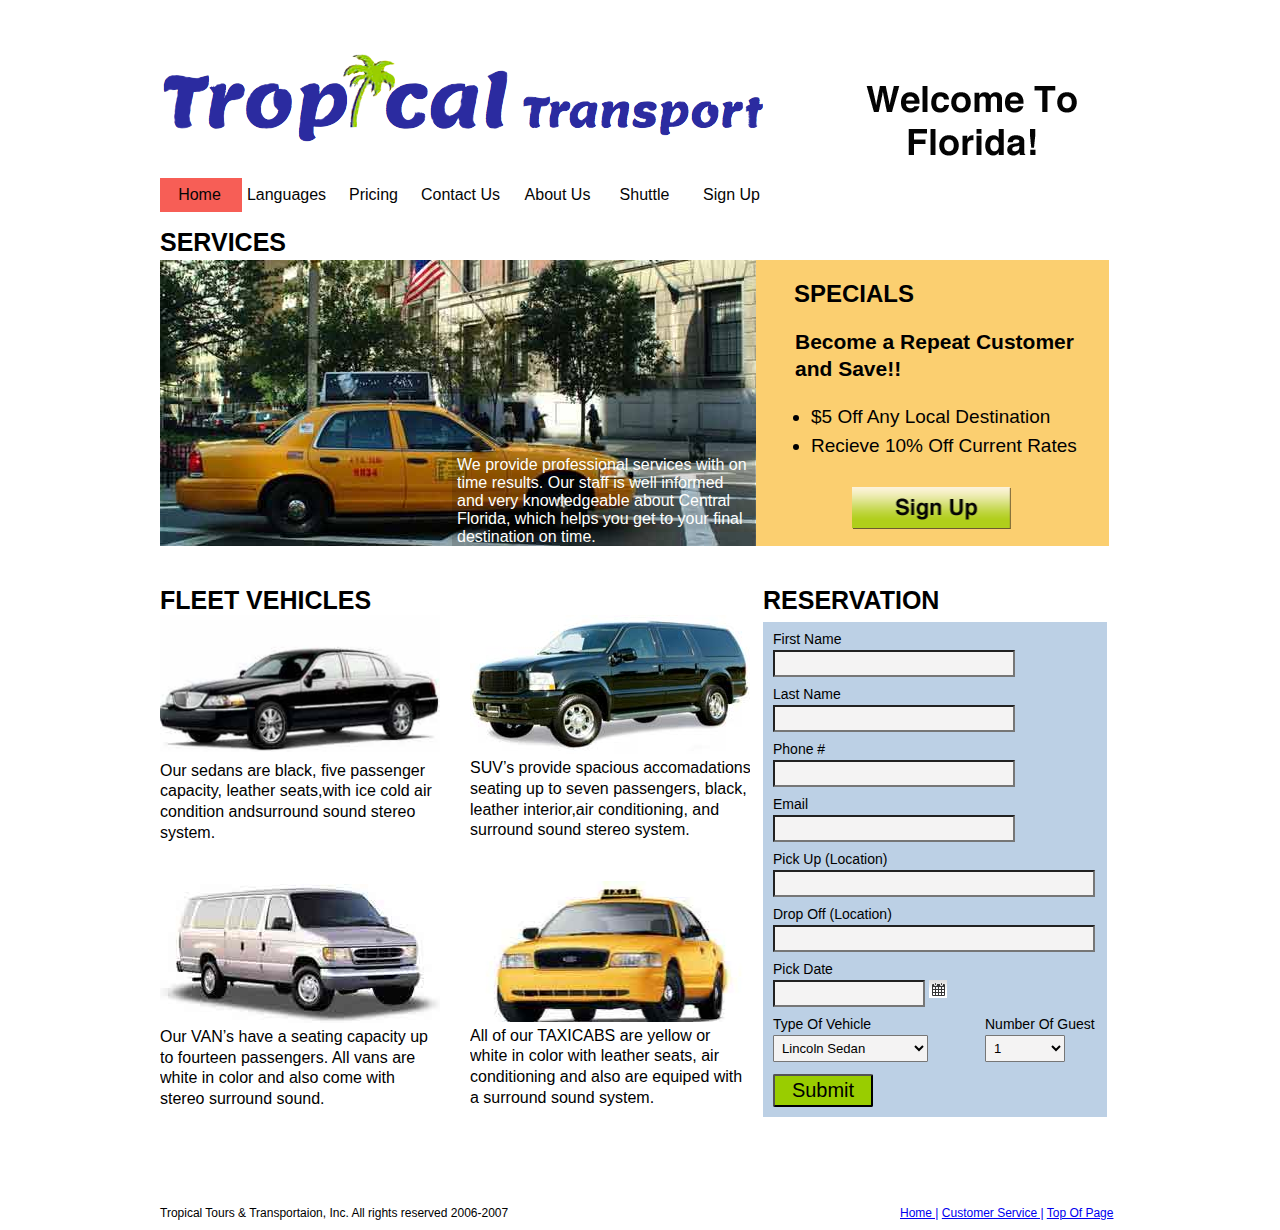
<file: index.html>
<!DOCTYPE html>
	<html lang="en">
<head>
	<meta charset= "utf-8">
	<meta name= "viewport" content="width=device-width, initial-scale=1, maximum-scale=1">
	<title>Orlando Taxi Tropical Transport</title>
		<link rel="stylesheet" href="css/main.css">
		<link href='http://fonts.googleapis.com/css?family=Lemon' rel='stylesheet' type='text/css'>
</head>
	<body>
		<header>
			<h1>Orlando Taxi Cab Shuttle Transportation</h1>
			<span><a href="index.html"><img src="images/logo.png" alt="Logo for Orlando Tropical Transport" title="Logo Brand"></a></span>
				<span class="welcome"><img src="images/welcome.png" alt ="Typography that says welcome" 
					  title ="Slogan"></span>
				<nav>
					<ul id="nav">
						<li class="currentpage"><a href="index.html">Home</a></li>
						<li><a href="#">Languages</a></li>
						<li><a href="pricing.html">Pricing</a></li>
						<li><a href="#">Contact Us</a></li>
						<li class="about_nav"><a href="#">About Us</a></li>
						<li><a href="#">Shuttle</a></li>
						<li><a href="form.html">Sign Up</a></li>
					</ul>
				</nav>
		</header>
		
	<div id="wrapper">	
			<h2 class="services">SERVICES</h2>	
			<section id="cta">
						<img src="images/1taxi.jpg" alt="Picture of a yellow taxi cab" title="Yellow Taxi Cab">
						<p class="weprovide">We provide professional services with on time results.  Our staff is well
							informed and very knowledgeable about Central Florida, which helps you get
							to your final destination on time.</p>
					<h2 class="specials">SPECIALS</h2>
						<h3 class="repeatcustomer">Become a Repeat Customer and Save!!</h3>
							<ul class="repeatdiscounts">
								<li>$5 Off Any Local Destination</li>
								<li>Recieve 10% Off Current Rates</li>
							</ul>
						<span class="signup"><a href ="form.html"><img src="images/button.png"
							alt ="Picture of a green gradient button" title ="Sign Up button"></a></span>
				</section>
					
	<section id="vehicles">
		<h2 class="fleet">FLEET VEHICLES</h2>
		<div id="sedan">
				<img src="images/sedan.jpg" alt="Picture of a black Lincoln towncar" title="Lincoln Towncar">
				<p class="sedan">Our sedans are black, five passenger capacity, leather seats,with ice cold air
					condition andsurround sound stereo system.</p>
		</div>
		
		<div id="suv">
				<img src="images/suv.jpg" alt="Picture of a black ford excursion suv" title="Ford Excursion">
				<p class="suv">SUV’s provide spacious accomadations seating up to seven passengers, black,
					leather interior,air conditioning, and surround sound stereo system.</p>
		</div>
		
		<div id="van">		
				<img src="images/van.jpg" alt="Picture of a white ford passenger van" title="Ford Van">
				<p class="van">Our VAN’s have a seating capacity up to fourteen passengers. All vans are
					white in color and also come with stereo surround sound.</p>
		</div>			
					
		<div id="taxi">		
				<img src="images/2taxi.jpg" alt="picture of a yellow taxi cab" title="Yellow Taxi">
				<p class="taxi">All of our TAXICABS are yellow or white in color with leather seats, air
				    conditioning and also are equiped with a surround sound system.</p>
		</div>			
	</section>		
			
	<h2 id="reserv">RESERVATION</h2>
		<form method="get" action="#">
				<div id="first">
					<label for="name_first">First Name</label>
					<input type="text" name="name_first" id="name_first"/>
				</div>
	
		
				<div id="last">
					<label for="name_last">Last Name</label>
					<input type="text" name="name_last" id="name_last"/>
				</div>
				
				<div id="phonecall">
					<label for="phone">Phone #</label>
					<input type="text" name="phone" id="phone"/>
				</div>
				
				<div id="mail">
					<label for="email">Email</label>
					<input type="text" name="email" id="email"/>
				</div>
				
				<div id="picku">
					<label for="pickup">Pick Up (Location)</label>
					<input type="text" name="pickup" id="pickup"/>
				</div>
				
				<div id="dropof">
					<label for="dropoff">Drop Off (Location)</label>
					<input type="text" name="dropoff" id="dropoff"/>
				</div>
				
				<div id="pickdte">
					<label for="pickdate">Pick Date</label>
					<input type="text" name="pickdate" id="pickdate"/>
					<a href="#"><img src="images/calender.png" alt ="Small pictuer of calender" title ="Calender"></a>
				</div>
				
				<div id="ofvehicle">
					<label for="typeofvehicle">Type Of Vehicle</label>
						<select name="typeofvehicle" id="typeofvehicle">
							<option>Lincoln Sedan</option>
							<option>Ford Excursion</option>
							<option>Ford Van</option>
							<option>Taxi</option>
						</select>
				</div>
				
				<div id="guest">
					<label for="numberofguest">Number Of Guest</label>
						<select name="numberofguest" id="numberofguest">
							<option>1</option>
							<option>2</option>
							<option>3</option>
							<option>4</option>
							<option>5</option>
							<option>6</option>
							<option>7</option>
							<option>8</option>
							<option>9</option>
							<option>10</option>
							<option>11</option>
							<option>12</option>
							<option>13</option>
							<option>14</option>
						</select>
				</div>
				
				<div id="button">
					<button type="submit" name="submit" id="submit">Submit</button>	
				</div>
		</form>	
	</div>	
	
		<footer>
			<p>Tropical Tours &amp; Transportaion, Inc. All rights reserved 2006-2007</p>
				<span class=footnav><a href="index.html">Home |</a>
							<a href="#">Customer Service |</a>
						<a href="#">Top Of Page</a></span>
				</footer>
	</body>

</html>
</file>
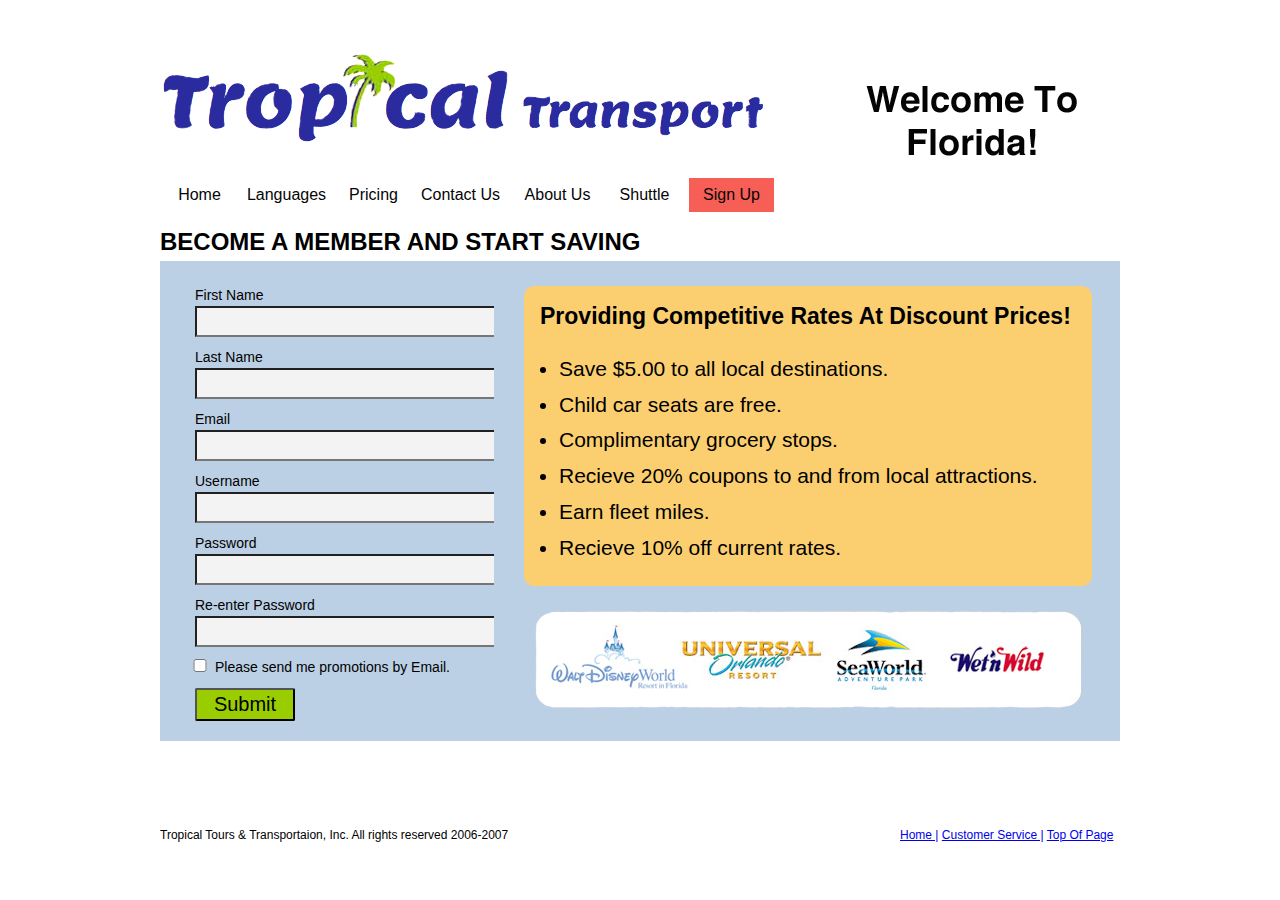
<file: form.html>
<!DOCTYPE html>
	<html lang="en">
<head>
	<meta charset= "utf-8">
	<meta name= "viewport" content="width=device-width, initial-scale=1, maximum-scale=1">
	<title>Orlando Taxi Tropical Transport</title>
		<link rel="stylesheet" href="css/main.css">
		<link href='http://fonts.googleapis.com/css?family=Lemon' rel='stylesheet' type='text/css'>
</head>
	<body>
		<header>
			<h1>Orlando Taxi Cab Shuttle Transportation</h1>
			<span><a href="index.html"><img src="images/logo.png" alt="Logo for Orlando Tropical Transport" title="Logo Brand"></a></span>
				<span class="welcome"><img src="images/welcome.png" alt="Typography that says welcome" title="Slogan"/></span>
				<nav>
					<ul id="nav">
						<li><a href="index.html">Home</a></li>
						<li><a href="#">Languages</a></li>
						<li><a href="pricing.html">Pricing</a></li>
						<li><a href="#">Contact Us</a></li>
						<li class="about_nav"><a href="#">About Us</a></li>
						<li><a href="#">Shuttle</a></li>
						<li class="currentpage"><a href="form.html">Sign Up</a></li>
					</ul>
				</nav>
		</header>
		
		<h2 class="become_a_member">BECOME A MEMBER AND START SAVING</h2>
		<section id="form">
			<form method="get" action="#">
				<div id="firstname">
					<label for="name_first">First Name</label>
					<input type="text" name="name_first" id="name_first"/>
				</div>
	
		
				<div id="lastname">
					<label for="name_last">Last Name</label>
					<input type="text" name="name_last" id="name_last"/>
				</div>
				
				
				<div id="mailadress">
					<label for="email">Email</label>
					<input type="text" name="email" id="email"/>
				</div>
				
				<div id="user">
					<label for="username">Username</label>
					<input type="text" id="username" name="username"/>
				</div>
				
		
				<div id="pass">
					<label for="password">Password</label>
					<input type="password" id="password" name="password"/>
				</div>
				
		
				<div id="reenter">
					<label for="re_enter">Re-enter Password</label>
					<input type="password" id="re_enter" name="re_enter"/>
				</div>
				
				
				<div id="discount">
					<input type="checkbox" id="discounts" name="discounts"/>
					<label for="discounts">Please send me promotions by Email.</label>
				</div>	

	
				<div id="submitbutton">
					<button type="submit" name="submit" id="submit">Submit</button>	
				</div>
	</form>
	<div class="provide">
		<h3>Providing Competitive Rates At Discount Prices!</h3>
			<ul>
				<li>Save $5.00 to all local destinations.</li>
				<li>Child car seats are free.</li>
				<li>Complimentary grocery stops.</li>
				<li>Recieve 20% coupons to and from local attractions.</li>
				<li>Earn fleet miles.</li>
				<li>Recieve 10% off current rates.</li>
			</ul>
	</div>
	<span id="themepark"><img src="images/attraction.png" alt="Picture of theme park logos" title="Theme Park Logos"></span>
	</section>
	
	
	<footer id="footer">
			<p>Tropical Tours &amp; Transportaion, Inc. All rights reserved 2006-2007</p>
			<span class=footnav><a href="index.html">Home |</a>
							<a href="#">Customer Service |</a>
						<a href="#">Top Of Page</a></span>
	</footer>

	</body>
	
</html>
</file>
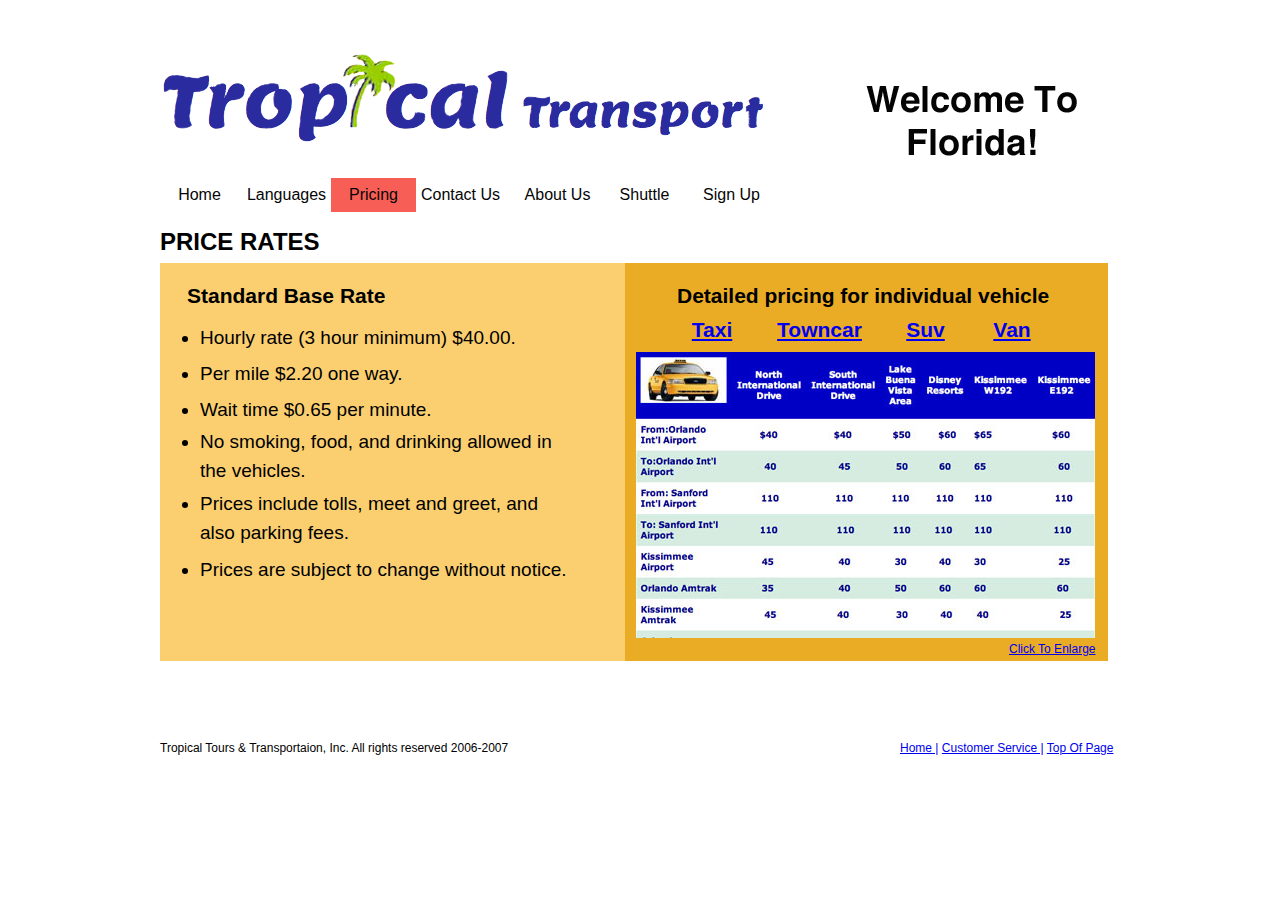
<file: pricing.html>
<!DOCTYPE html>
	<html lang="en">
<head>
	<meta charset= "utf-8">
	<meta name= "viewport" content="width=device-width, initial-scale=1, maximum-scale=1">
	<title>Orlando Taxi Tropical Transport</title>
		<link rel="stylesheet" href="css/main.css">
		<link href='http://fonts.googleapis.com/css?family=Lemon' rel='stylesheet' type='text/css'>
</head>
	<body>
		<header>
			<h1>Orlando Taxi Cab Shuttle Transportation</h1>
			<span><a href="index.html"><img src="images/logo.png" alt="Logo for Orlando Tropical Transport" title="Logo Brand"></a></span>
				<span class="welcome"><img src="images/welcome.png"  alt="Typography that says welcome" title="Slogan"/></span>
				<nav>
					<ul id="nav">
						<li><a href="index.html">Home</a></li>
						<li><a href="#">Languages</a></li>
						<li class="currentpage"><a href="pricing.html">Pricing</a></li>
						<li><a href="#">Contact Us</a></li>
						<li class="about_nav"><a href="#">About Us</a></li>
						<li><a href="#">Shuttle</a></li>
						<li><a href="form.html">Sign Up</a></li>
					</ul>
				</nav>
		</header>
	<h2 CLASS="rates">PRICE RATES</h2>
<div class="fares">
	<section id="rates">
		<h3>Standard Base Rate</h3>
			<ul>
				<li>Hourly rate (3 hour minimum) $40.00.</li>
				<li>Per mile $2.20 one way.</li>
				<li>Wait time $0.65 per minute.</li>
				<li class="nosmoking">No smoking, food, and drinking allowed in the vehicles.</li>
				<li class="tolls">Prices include tolls, meet and greet, and also parking fees.</li>
				<li>Prices are subject to change without notice.</li>
			</ul>	
	</section>		
	<section id="indvidual">
		<h3 class="indvidual">Detailed pricing for individual vehicle</h3>			
			<ul>
				<li><a href="#">Taxi</a></li>
				<li class="town"><a href="#">Towncar</a></li>
				<li class="su"><a href="#">Suv</a></li>
				<li><a href="#">Van</a></li>
			</ul>
		<img src="images/rate.jpg" alt ="Price chart for fares and rates" title ="Price Chart">
			<span class="enlarge"><a href="#">Click To Enlarge</a></span>	
	</section>		
</div>

	<footer>
			<p>Tropical Tours &amp; Transportaion, Inc. All rights reserved 2006-2007</p>
			<span class=footnav><a href="index.html">Home |</a>
							<a href="#">Customer Service |</a>
						<a href="#">Top Of Page</a></span>
	</footer>

	</body>
	
</html>
</file>
<file: css/main.css>
body{
	font: 100% helvetica, arial, sans-serif;
	max-width:960px;/*BODY CONTAINER*/
	margin: 0% auto;
	background: #ffffff;
}


img{
	max-width: 100%;
}
/*===============================Begin header=====================*/
header{
	width: 960px;/*=============container===========*/
}

h1{
	width: 300px;/*300*/
	margin: 0px;
	text-indent:-99999999px;
}

span{
	width: 606px;
	margin:10px 0px 0px 0px;
	display:block;
	float: left;
}

.welcome{
	width: 217px;
	margin-top: 45px;
	margin-left: 100px;
	
}

nav{
	width: 700px;/*700============container==============*/
	overflow: hidden;
	font: normal 1em helvetica, arial, sans-serif;
	
}

#nav{
	width: 700px;
	overflow: hidden;
	padding: 0px;

}

#nav li{
	width: 85px;
	text-align: center;
	margin: 0px 5px 0px -3px;
	list-style-type: none;
	float:left;
}

#nav .about_nav{
	margin-left: 7px;

}

#nav .aboutu{
	margin-left: 7px;

}

#nav a{
	width: 85px;
	color: #050505;
	display: block;
	text-decoration: none;
	padding: 8px 0px 8px 0px;
	margin: 0px;
}

#nav a:hover{
	background-color: #f75e56;
}

#nav a:active{
	background-color: #fbcf70;
}

#nav .currentpage a{
	background-color: #f75e56;
}


/*======================================= Begin Services==========================*/
.services{/*=========h2========*/
	width: 150px;
	font: bold 1.563em helvetica, arial, sans-serif;
	clear: both;
	margin: 0px 0px 3px 0px;
}

#cta{
	width: 949px;/*=============container=============*/
	background-color: #fbcf70;
	position: relative;
	margin-bottom: 40px;
	float: left;
	-moz-box-shadow: 2px 2px 2px #b5b3b3;
	 -ms-box-shadow: 2px 2px 2px #b5b3b3;
	 -web-box-shadow: 2px 2px 2px #b5b3b3;
	-o-box-shadow: 2px 2px 2px #b5b3b3;
	-html-box-shadow: 2px 2px 2px #b5b3b3;
}

#cta img{
	width: 596px;
	float: left;
	margin-right: 30px;
}

.weprovide{
	width: 293px;
	background-color: rgba(0, 0, 0, .14);
	padding: 5px 5px 0px 5px;
	color:rgba(254, 254, 253, 2.0);
	position: absolute;
	top: 175px;
	left:292px;
}

.specials{
	width: 125px;
	float: right;
	margin-right: 190px;
	font: bold 1.5em helvetica, arial, sans-serif;
	
}

.repeatcustomer{
	width: 291px;
	font: bold 1.313em/1.3 helvetica, arial, sans-serif;
	overflow: hidden;
	margin-left: 635px;
}

.repeatdiscounts{
	width: 291px;
	overflow: hidden;
	padding-left: 25px;
}

.repeatdiscounts li{
	width: 291px;
	font: normal 1.188em/1.5 helvetica, arial, sans-serif;
}


.signup{
	width: 159px;
	margin-left: 65px;
	margin-right: 0px;
}

.signup img{
	width: 159px;
	padding: 1px;
	display: block;
	
}

.signup img:hover{
	background-color: #99cd00;
}

.signup img:active{
	background-color: #f6ff03;
}

/*============================ Begin fleet vehicles==============================*/

#wrapper{
	width: 960px;
}

.fleet{/*======h1========*/
	width: 220px;
	font: bold 1.563em helvetica, arial, sans-serif;
	margin: 0px;
	overflow: hidden;
}

#vehicles{
	width: 603px;/*=================container==================*/
	overflow: hidden;
	margin-right: 0px;
	margin-bottom:80px;
	float: left;
}

#sedan{
	width: 280px;
	margin-right: 30px;
	float: left;
}

.sedan{
	width: 281px;
	margin-top: 5px;
	margin-bottom: 0px;
	font: normal 1em/1.3 helvetica, arial, sans-serif;
}

#suv{
	width: 280px;
	overflow: hidden;
}

.suv{
	width: 281px;
	margin-top: 0%;
	margin-bottom: 0px;
	font: normal 1em/1.3 helvetica, arial, sans-serif;
}

#van{
	width: 280px;
	margin-right: 30px;
	margin-top: 40px;
	float: left;
}

.van{
	width: 281px;
	margin-top: 0%;
	font: normal 1em/1.3 helvetica, arial, sans-serif;
}

#taxi{
	width: 280px;
	margin-top: 40px;
	overflow: hidden;
}

.taxi{
	width: 281px;
	margin-top: 0%;
	font: normal 1em/1.3 helvetica, arial, sans-serif;
}
/*==============================Begin Form======================*/
#reserv{/*========h1=========*/
	width: 250px;
	font: bold 1.563em helvetica, arial, sans-serif;
	overflow: hidden;
	margin: 0px 0px 7px 10px;
}

form{
	width:344px;/*==================container================*/
	background-color: #bcd0e5;
	margin-bottom: 20px;
	overflow: hidden;
	font: normal 0.875em/1.5 helvetica, arial, sans-serif; 
	-moz-box-shadow: 2px 2px 2px #b5b3b3;
	 -ms-box-shadow: 2px 2px 2px #b5b3b3;
	 -web-box-shadow: 2px 2px 2px #b5b3b3;
	-o-box-shadow: 2px 2px 2px #b5b3b3;
	-html-box-shadow: 2px 2px 2px #b5b3b3;
}

#first{
	width: 300px;
	margin: 7px 0px 7px 10px;
}

#first label{
	width: 100px;
	display: block;
}

#first input{
	width: 230px;
	background-color:#f4f3f3;
	padding: 4px;
}

#first input:focus{
	background-color: #fbcf70;
}

#last{
	width: 300px;
	margin-left: 10px;
	margin-bottom: 7px;
}

#last label{
	width: 100px;
	display: block;
}

#last input{
	width: 230px;
	background-color:#f4f3f3;
	padding: 4px;
}

#last input:focus{
	background-color: #fbcf70;
}

#phonecall{
	width: 300px;
	margin-left: 10px;
	margin-bottom: 7px;
}

#phonecall label{
	width: 100px;
	display: block;
}

#phonecall input{
	width: 230px;
	background-color:#f4f3f3;
	padding: 4px;
}

#phonecall input:focus{
	background-color: #fbcf70;
}

#mail{
	width: 300px;
	margin-left: 10px;
	margin-bottom: 7px;
}

#mail label{
	width: 100px;
	display: block;
}

#mail input{
	width: 230px;
	background-color:#f4f3f3;
	padding: 4px;
}

#mail input:focus{
	background-color: #fbcf70;
}

#picku{
	width: 300px;
	margin-left: 10px;
	margin-bottom: 7px;
}

#picku label{
	width: 180px;
	display: block;
}

#picku input{
	width: 310px;
	background-color:#f4f3f3;
	padding: 4px;
}

#picku input:focus{
	background-color: #fbcf70;
}

#dropof{
	width: 300px;
	margin-left: 10px;
	margin-bottom: 7px;
}

#dropof label{
	width: 180px;
	display: block;
}

#dropof input{
	width: 310px;
	background-color:#f4f3f3;
	padding: 4px;
}

#dropof input:focus{
	background-color: #fbcf70;
}

#pickdte{
	width: 300px;
	margin-left: 10px;
	margin-bottom: 7px;
}

#pickdte label{
	width: 100px;
	display: block;
}

#pickdte input{
	width: 140px;
	background-color:#f4f3f3;
	padding: 4px;
}

#pickdte input:focus{
	background-color: #fbcf70;
}

#ofvehicle{
	width: 150px;
	margin: 0px 62px 3px 10px;
	float: left;
}

#ofvehicle label{
	width: 130px;
	display: block;

}

#typeofvehicle{
	width: 155px;
	font: normal 0.938em helvetica, arial, sans-serif;
	background-color:#f4f3f3;
	padding: 4px;
	border-radius: 1px;
	margin-bottom: 7px;
}

#typeofvehicle:focus{
	background-color: #fbcf70;
}

#guest{
	width: 120px;
	margin-left: 10px;
	margin-bottom: 3px;
	overflow: hidden;

}

#guest label{
	width: 150px;
	display: block;
}

#numberofguest{
	width: 80px;
	background-color:#f4f3f3;
	font: normal 0.938em helvetica, arial, sans-serif;
	padding: 4px;
	border-radius: 1px;
	margin-bottom: 7px;
}

#numberofguest:focus{
	background-color: #fbcf70;
}

#button{
	width:150px;
	margin-top: 5px;
	margin-left: 10px;
	padding-bottom: 10px;
			
}

#submit{
	width: 100px;
	padding:  3px 6px;
	border-radius: 2px;
	font:  normal 20px helvetica, arial, sans-serif;
	color: black;
	background-color: #99cd00;
}

#submit:hover{
	background-color: #fbcf70;
}

/*=================================Footer======================*/
footer{
	width: 110%;
	font: normal 0.75em helvetica, arial, sans-serif;
	clear: both;
}

footer p{
	width:400px;
	margin: 0px 340px 0px 0px;
	float: left;
	
}

.footnav{
	width: 220px;
	margin-top: 0px;
	margin-bottom:10px;
	overflow: hidden;
}

/*=================================================FORM PAGE/SIGNUP PAGE=================================*/

.become_a_member{/*======h1========*/
	width: 530px;
	margin-bottom: 5px;
	margin-top: 0px;
}

#form{/*=============container==============*/
	width: 960px;
	background-color: #bcd0e5;
	margin-bottom: 87px;
	float: left;
	-moz-box-shadow: 2px 2px 3px #b5b3b3;
	 -ms-box-shadow: 2px 2px 3px #b5b3b3;
	 -web-box-shadow: 2px 2px 3px #b5b3b3;
	-o-box-shadow: 2px 2px 3px #b5b3b3;
	-html-box-shadow: 2px 2px 3px #b5b3b3;
}

#form form{
	width: 334px;
	overflow: hidden;
	margin-right: 30px;
	box-shadow: none;
	float: left;
}

#firstname{
	width: 300px;
	margin: 7px 0px 10px 35px;
	padding-top: 17px;
}

#firstname label{
	width: 100px;
	display: block;
}

#firstname input{
	width: 286px;
	background-color:#f4f3f3;
	padding: 6px;
}

#firstname input:focus{
	background-color: #fbcf70;
}

#lastname{
	width: 300px;
	margin-left: 35px;
	margin-bottom: 10px;
}

#lastname label{
	width: 100px;
	display: block;
}

#lastname input{
	width: 286px;
	background-color:#f4f3f3;
	padding: 6px;
}

#lastname input:focus{
	background-color: #fbcf70;
}

#mailadress{
	width: 300px;
	margin-left: 35px;
	margin-bottom: 10px;
}

#mailadress label{
	width: 100px;
	display: block;
}

#mailadress input{
	width: 286px;
	background-color:#f4f3f3;
	padding: 6px;
}

#mailadress input:focus{
	background-color: #fbcf70;
}

#user{
	width: 300px;
	margin-left: 35px;
	margin-bottom: 10px;
}

#user label{
	width: 110px;
	display: block;
}

#user input{
	width: 286px;
	background-color:#f4f3f3;
	padding: 6px;
}

#user input:focus{
	background-color: #fbcf70;
}

#pass{
	width: 300px;
	margin-left: 35px;
	margin-bottom: 10px;
}

#pass label{
	width: 100px;
	display: block;
}

#pass input{
	width: 286px;
	background-color:#f4f3f3;
	padding: 6px;
}

#pass input:focus{
	background-color: #fbcf70;
}

#reenter{
	width: 300px;
	margin-left: 35px;
	margin-bottom: 10px;
}

#reenter label{
	width: 150px;
	display: block;
}

#reenter input{
	width: 286px;
	background-color:#f4f3f3;
	padding: 6px;
}

#reenter input:focus{
	background-color: #fbcf70;
}

#discount{
	width: 280px;
	margin-left: 30px;
	margin-bottom: 10px;
	overflow: hidden;
}

#discount label{
	width: 260px;
}

#discount input{
	width: 20px;
	background-color:#f4f3f3;
	margin: 2px 5px 3px 0px;
	float: left;
}

#discount input:focus{
	background-color: #fbcf70;
}

.provide{
	 width:568px;
	 margin-top: 25px;
	 border-radius: 10px;
	 padding: 17px 0px 0px 0px;
	 background-color: #fbcf70;
	 overflow: hidden;
	 -moz-box-shadow: 2px 2px 3px #b5b3b3;
	 -ms-box-shadow: 2px 2px 3px #b5b3b3;
	 -web-box-shadow: 2px 2px 3px #b5b3b3;
	-o-box-shadow: 2px 2px 3px #b5b3b3;
	-html-box-shadow: 2px 2px 3px #b5b3b3;
}

.provide h3{
	width: 536px;
	font: bold 1.438em helvetica, arial, sans-serif;
	margin: auto;
}

.provide ul{
	width: 538px;
	font: normal 1.313em/1.7 helvetica, arial, sans-serif;
	padding-left: 35px;
}

.provide ul li{
	width: 500px;

}

#themepark{
	width: 560px;
	margin-top: 15px;
	margin-left: 9px;
}

#submitbutton{
	width:110px;
	margin-left: 35px;
}

/*=======================================================PRICING PAGE====================================*/

.rates{/*====h1===*/
	width: 220px;
	margin: 0px 0px 7px 0px;
	font: bold 1.5em helvetica, arial, sans-serif;
}

.fares{/*=========container=========*/
	width: 948px;
	background-color: #fbcf70;
	-moz-box-shadow: 2px 2px 2px #b5b3b3;
	 -ms-box-shadow: 2px 2px 2px #b5b3b3;
	 -web-box-shadow: 2px 2px 2px #b5b3b3;
	-o-box-shadow: 2px 2px 2px #b5b3b3;
	-html-box-shadow: 2px 2px 2px #b5b3b3;
}

#rates{
	width: 465px;
	float: left;
}

#rates h3{
	width:220px;
	font: bold 1.313em helvetica, arial, sans-serif;
	margin: 21px 0px 0px 27px;
}

#rates ul{
	width: 373px;
	font: normal 1.188em/1.9 helvetica, arial, sans-serif;
	margin: 12px 0px 0px 0px;
}

.nosmoking{
	line-height: 1.5;
	margin-bottom: 5px;
}

.tolls{
	line-height: 1.5;
	margin-bottom: 5px;
}

#indvidual{
	width: 483px;
	background-color: #ebac25;
	overflow: hidden;
}

#indvidual h3{
	width: 390px;
	font: bold 1.313em helvetica, arial, sans-serif;
	margin: 21px 0px 0px 52px;
}

#indvidual ul{
	width: 440px;
	overflow: hidden;
	padding-left: 37px;
	margin: 10px 0px 10px 0px;
	font: bold 21px helvetica, arial, sans-serif;
}

#indvidual ul li{
	width: 100px;
	list-style-type: none;
	text-align: center;
	float: left;
}

#indvidual ul a{
	display: block;
}

#indvidual a:visited{
	color: blue;
}

#indvidual a:hover{
	background-color: #f75e56;
}

#indvidual a:active{
	background-color: #fbcf70;
}

#indvidual img{
	margin-left: 11px;
}

.su a{
	margin-left: 27px;
}

.town a{
	margin-left: 15px;
}

.enlarge{
	width: 100px;
	font: normal 0.750em helvetica, arial, sans-serif;
	margin: 0px 0px 5px 384px;
	
}

footer{
	margin-top: 80px;
}

/*================================================ABOUT US PAGE==========================================*/

#about_us{/*=========container=======*/
	width: 948px;
	background-color: #bcd0e5;
	overflow: hidden;
	-moz-box-shadow: 2px 2px 2px #b5b3b3;
	 -ms-box-shadow: 2px 2px 2px #b5b3b3;
	 -web-box-shadow: 2px 2px 2px #b5b3b3;
	-o-box-shadow: 2px 2px 2px #b5b3b3;
	-html-box-shadow: 2px 2px 2px #b5b3b3;
}

 .us{/*h1*/
	width: 167px;
	font: bold 1.5em helvetica, arial, sans-serif;
	margin: 0px 0px 7px 0px;
}

.about{
	width:465px;
	background-color: #fbcf70;
	float: left;
}

.about p{
	width: 400px;
	font: normal 1em/1.5 helvetica, arial, sans-serif;
	margin: 0px 0px 0px 30px;
	padding: 30px 59px 45px 0px;
}

.traveling{
	overflow: hidden;
}

.traveling h2{
	width: 411px;
	font: bold 1.438em helvetica, arial, sans-serif;
	margin: 30px 0px 19px 30px;
}

.traveling h3{
	width: 222px;
	margin: 0px 0px 5px 30px;
	font: bold 18px helvetica, arial, sans-serif;
}

.traveling ul{
	width: 200px;
	padding: 0px;
	margin: 8px 20px 0px 45px;
	Float: left;
	font: normal 1.125em/1.3 helvetica, arial, sans-serif;
}

.traveling ul li{
	width: 150px;

}

.callgirl{
	width:167px;
}



.callfor{
	width: 222px;
	overflow: hidden;
	float: right;
	margin-right: 230px;
	font: normal 1em/1.3 helvetica, arial, sans-serif;
	color: #fe0303;
}

.callfor p{
	margin: 3px 0px 0px 0px;
}
/*================================================CONTACT US PAGE=========================================*/

#contact{
	width: 165px;
	font: bold 1.5em helvetica, arial, sans-serif;
	margin: 0px 0px 7px 0px;
}

.contact_us{/*========container=======*/
	width: 948px;
	overflow: hidden;
	background-color: #fbcf70;
	-moz-box-shadow: 2px 2px 2px #b5b3b3;
	 -ms-box-shadow: 2px 2px 2px #b5b3b3;
	 -web-box-shadow: 2px 2px 2px #b5b3b3;
	-o-box-shadow: 2px 2px 2px #b5b3b3;
	-html-box-shadow: 2px 2px 2px #b5b3b3;
	
}

.contact_us .companyinfo{
	width: 465px;
	float: left;
}

.companyinfo div{
	width: 374px;
	margin-left: 30px;
}

.companyinfo .florida{
	width: 300px;
}

.companyinfo span{
	margin: 0px 5px 0px 0px;
	font: bold 18px helvetica, arial, sans-serif;
}

.companyinfo .phne{
	width: 61px;
	
}

.companyinfo #phne p{
	margin-top: 25px;
	margin-bottom: 0px;
}

.companyinfo #fax p{
	margin-top: 7px;
}

.companyinfo .fax{
	width: 38px;
	
}

.companyinfo #ouradr{
	margin-top: 30px;
}

.companyinfo .ouradr{
	width: 104px;
}

.companyinfo .ouremail{
	width: 93px;
}

.companyinfo .espanol{
	width: 131px;
	margin-top: 25px;
	margin-left: 30px;
	margin-bottom: 0px;
	color: #fe0303;
}

.companyinfo img{
	float: left;
	margin-right: 25px;
	margin-left: 30px;
}

.companyinfo .customer_dispatch{
	width: 275px;
	overflow: hidden;
	font: bold 18px helvetica, arial, sans-serif;
}



#message form{
	width: 483px;
	margin: 0px;
	padding-bottom: 10px;
	overflow: hidden;
	box-shadow: none;
}

#opinion{
	width: 300px;
	margin: 0px 0px 12px 35px;
}

#opinion textarea{
	width: 300px;
	background-color:#f4f3f3;
	margin: 0px;
}

#opinion textarea:focus{
	background-color: #fbcf70;
}

#submitbutton{
	float: left;
}

.contactshortly{
	width: 263px;
	overflow: hidden;
	font: normal 12px helvetica, arial, sans-serif;
}
</file>
